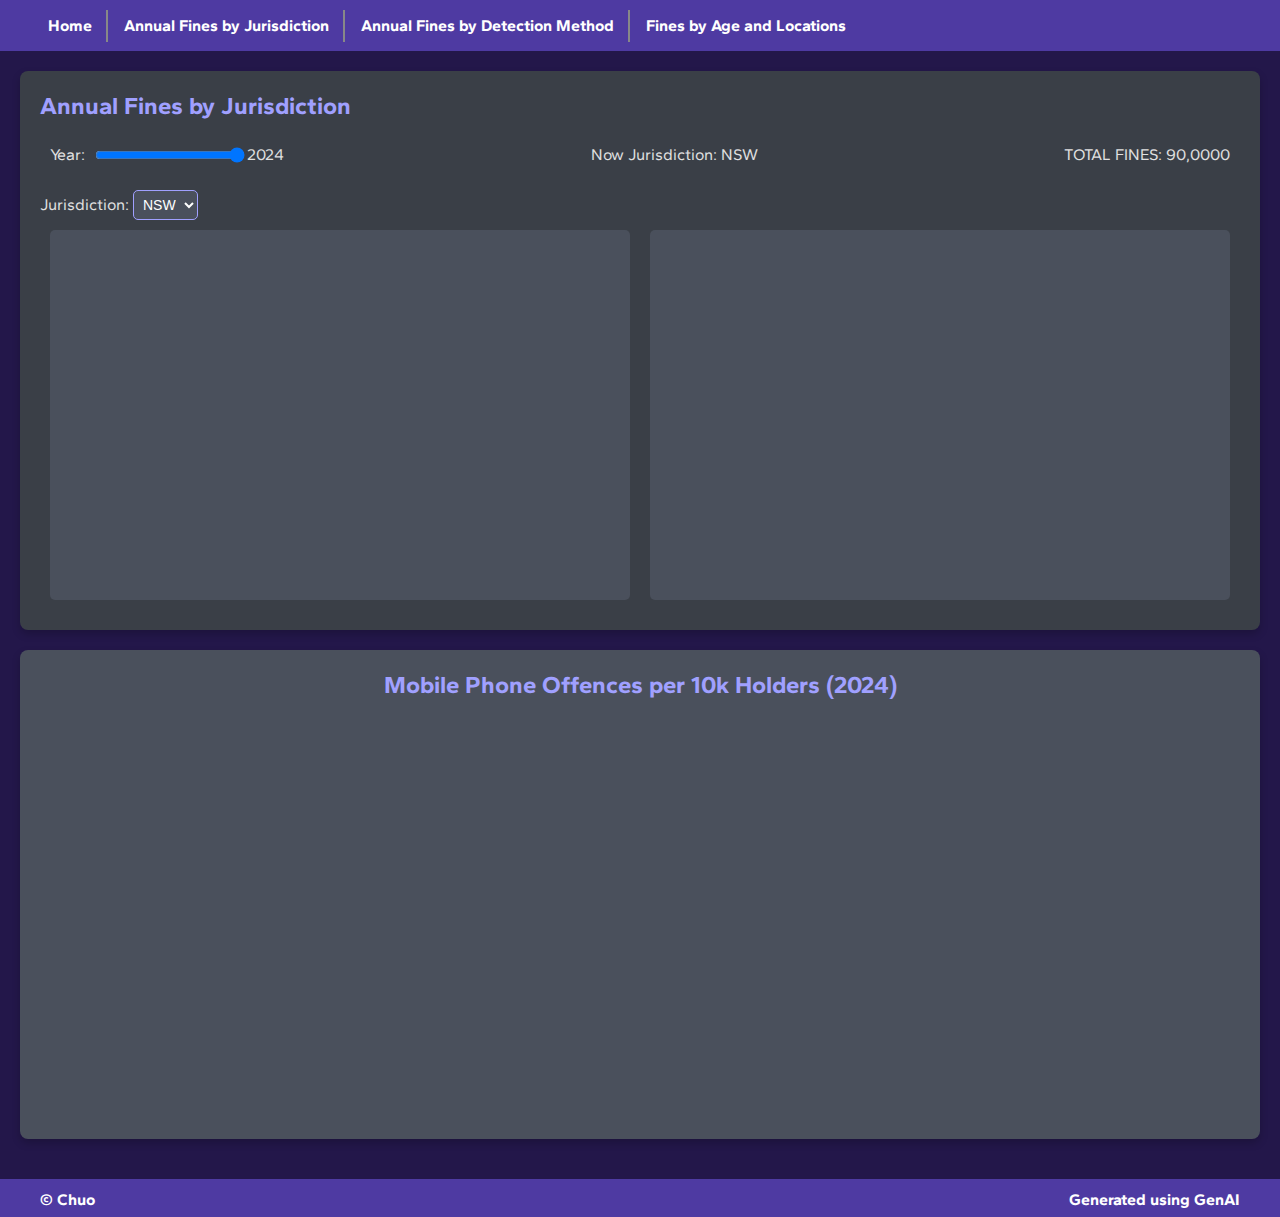
<file: Annual.html>
<!DOCTYPE html>
<html lang="en">
<head>
    <meta charset="UTF-8">
    <meta name="viewport" content="width=device-width, initial-scale=1.0">
    <title>COS30045 Data Visualisation Project</title>
    <link rel="stylesheet" href="css/style-page1.css">
    <script src="https://d3js.org/d3.v7.min.js"></script>
    <script src="https://d3js.org/d3-geo-projection.v2.min.js"></script>
    <link rel="preconnect" href="https://fonts.googleapis.com">
    <link rel="preconnect" href="https://fonts.gstatic.com" crossorigin>
    <link href="https://fonts.googleapis.com/css2?family=Gantari:ital,wght@0,100..900;1,100..900&display=swap" rel="stylesheet">
</head>
<body>
    <header>
        <div class="nav-container"></div>
        <nav style="display: none;">
            <a href="#" class="nav-link">Home</a>
            <a href="#" class="nav-link active" data-tab="annualFinesByJurisdiction">Annual Fines by Jurisdiction</a>
            <a href="#" class="nav-link" data-tab="annualFinesForMobilePhoneUse">Annual Fines for Mobile Phone Use</a>
        </nav>
    </header>

    <main>
        <section id="annualFinesByJurisdiction" class="tab-content active">
            <div class="card">
                <h2>Annual Fines by Jurisdiction</h2>
                <div class="controls">
                    <div class="slider-container">
                        <label for="yearSlider">Year:</label>
                        <input type="range" id="yearSlider" min="2008" max="2024" value="2024">
                        <span id="currentYear">2024</span>
                    </div>
                  
                    <div class="jurisdiction-display">
                        <label>Now Jurisdiction:</label>
                        <span id="selectedJurisdiction">NSW</span>
                    </div>
                    <div class="total-fines-display">
                        <label>TOTAL FINES:</label>
                        <span id="totalFines">90,0000</span>
                    </div>
                </div>  
                <div class="jurisdiction-display">
                    <label for="jurisdictionSelect">Jurisdiction:</label>
                      <select id="jurisdictionSelect" class="dropdown-style">
                            <option value="NSW">NSW</option>
                            <option value="VIC">VIC</option>
                            <option value="QLD">QLD</option>
                            <option value="SA">SA</option>
                            <option value="WA">WA</option>
                            <option value="TAS">TAS</option>
                            <option value="NT">NT</option>
                            <option value="ACT">ACT</option>
                      </select>
                </div>
                <div class="chart-container">
                    <div id="australia-map" class="map-chart-area"></div>
                    <div id="line-chart-fines"></div>
                </div>
            </div>

                <div class="card" style="margin-top: 20px; background-color: #4a505c;">
                    <h2 style="text-align: center;">
                        Mobile Phone Offences per 10k Holders (<span id="mobileYearDisplay">2024</span>)
                    </h2>
                    <div id="mobile-bar-chart-bottom" style="width: 100%; height: 400px;"></div>
                </div>
        </section>

        <section id="annualFinesForMobilePhoneUse" class="tab-content">
            <div class="card">
                <h2>Mobile Phone Offences per 10,000 Licence Holders by Jurisdiction, YEAR</h2>
                <div id="bar-chart-mobile-offences"></div>
            </div>
        </section>
    </main>

    <footer>
        <div class="footer-content">
            <span class="footer-left">© Chuo</span>
            <span class="footer-right">Generated using GenAI</span>
        </div>
    </footer>
    <script src="js/navbar.js"></script>
    <script src="js/script-page1.js"></script>
</body>
</html>
</file>
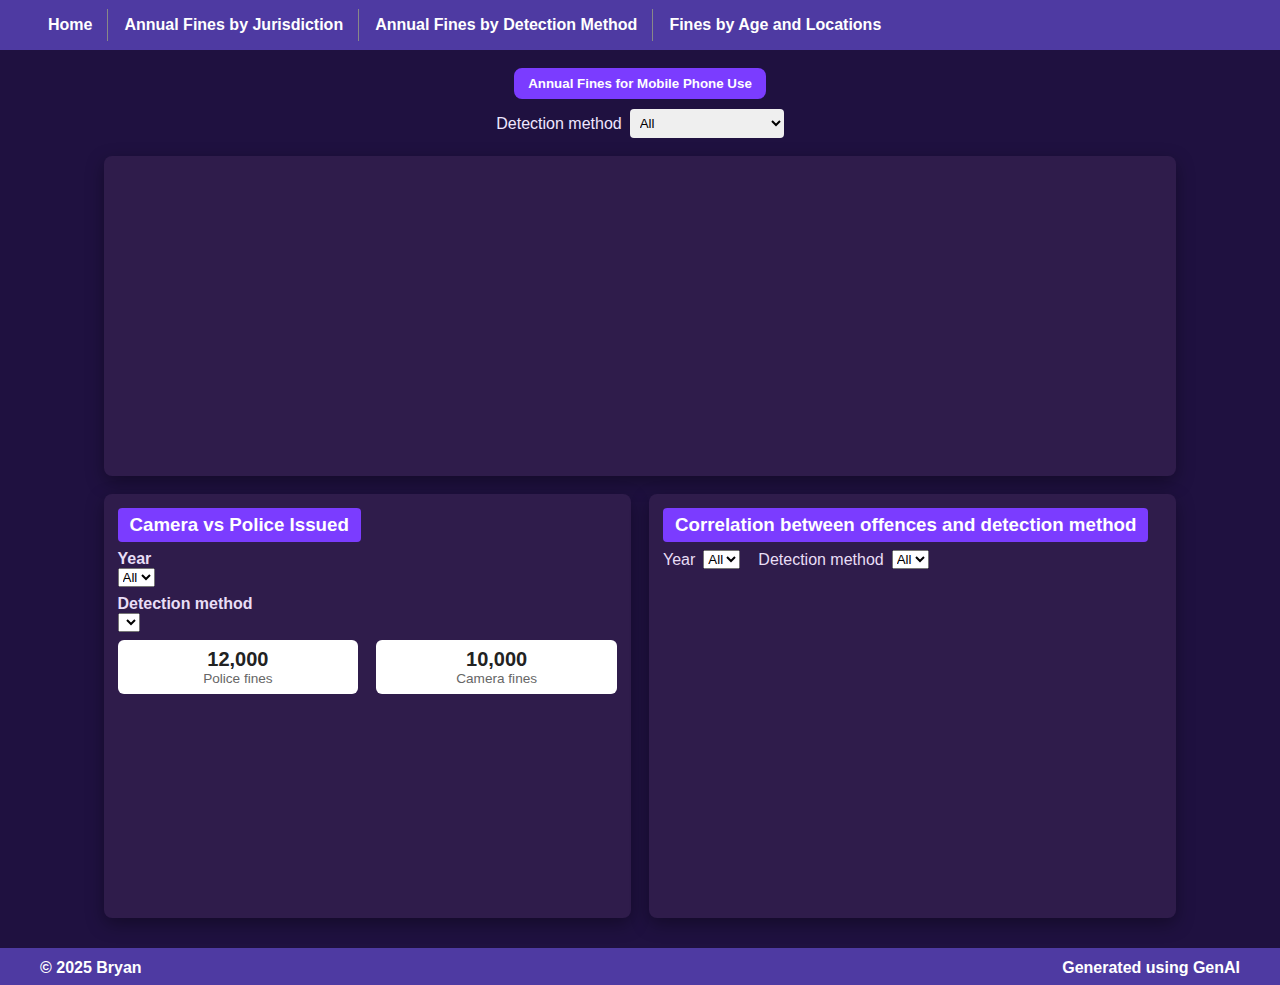
<file: page2.html>
<!doctype html>
<html lang="en">
  <head>
    <meta charset="utf-8">
    <meta name="viewport" content="width=device-width, initial-scale=1">
    <title>Annual Fines Dashboard</title>
    <link rel="stylesheet" href="css/style-page2.css">
    <link rel="preconnect" href="https://fonts.googleapis.com">
    <link rel="preconnect" href="https://fonts.gstatic.com" crossorigin>
    <link href="https://fonts.googleapis.com/css2?family=Gantari:ital,wght@0,100..900;1,100..900&display=swap" rel="stylesheet">
  </head>
  <body>
    <div class="nav-container"></div>
      <nav style = "display: none;" class="tabs">
        <a class="tab">Home</a>
        <a class="tab">Annual Fines by Jurisdiction</a>
        <a class="tab active">Annual Fines for Mobile Phone Use</a>
      </nav>
    </div>

    <header class="hero">
        <div class="nav-container"></div>
      <button class="hero-btn">Annual Fines for Mobile Phone Use</button>
      <div class="hero-controls">
        <label>Detection method</label>
        <select id="detection-select"><option>All</option><option>Camera issued fines</option><option>Police issued fines</option></select>
      </div>
    </header>

    <main class="container">
      <section class="row row-top">
        <div class="card card-wide" id="chart-line">
          <!-- line chart area -->
          <div class="chart-canvas" id="line-canvas"></div>
        </div>
      </section>

      <section class="row row-bottom">
        <div class="card" id="left-panel">
          <h3 class="panel-title">Camera vs Police Issued</h3>
          <div class="panel-sub">
            <div><strong>Year</strong></div>
            <div class="small-muted">
              <select id="year-select"><option>All</option></select>
            </div>
            <div style="margin-top:8px;"><strong>Detection method</strong></div>
            <div class="small-muted">
              <select id="pie-detection-select"></select>
            </div>
          </div>
          <div class="stats-row">
            <div class="stat"><div class="stat-value">12,000</div><div class="stat-label">Police fines</div></div>
            <div class="stat"><div class="stat-value">10,000</div><div class="stat-label">Camera fines</div></div>
          </div>
          <div style="display:flex;gap:18px;align-items:center;justify-content:center;">
            <div id="pie-canvas" class="chart-canvas small" style="flex:1;max-width:220px;"></div>
            <div id="pie2-canvas" class="chart-canvas small" style="flex:1;max-width:220px;"></div>
          </div>
        </div>

        <div class="card" id="right-panel">
          <h3 class="panel-title">Correlation between offences and detection method</h3>
          <div class="panel-sub control-inline">
            <label>Year</label>
            <select id="scatter-year-select"><option>All</option></select>
            <label style="margin-left: 10px;">Detection method</label>
            <select id="m2"><option>All</option></select>
          </div>
          <div id="scatter-canvas" class="chart-canvas"></div>
        </div>
        
      </section>
    </main>

    <footer>
        <div class="footer-content">
            <span class="footer-left">© 2025 Bryan</span>
            <span class="footer-right">Generated using GenAI</span>
        </div>
    </footer>

    <script src="js/navbar.js"></script>
    <script src="https://d3js.org/d3.v7.min.js"></script>
    <!-- SheetJS for client-side Excel parsing -->
    <script src="https://cdn.sheetjs.com/xlsx-latest/package/dist/xlsx.full.min.js"></script>
    <script src="js/dashboard-page2.js"></script>
  </body>
</html>
</file>
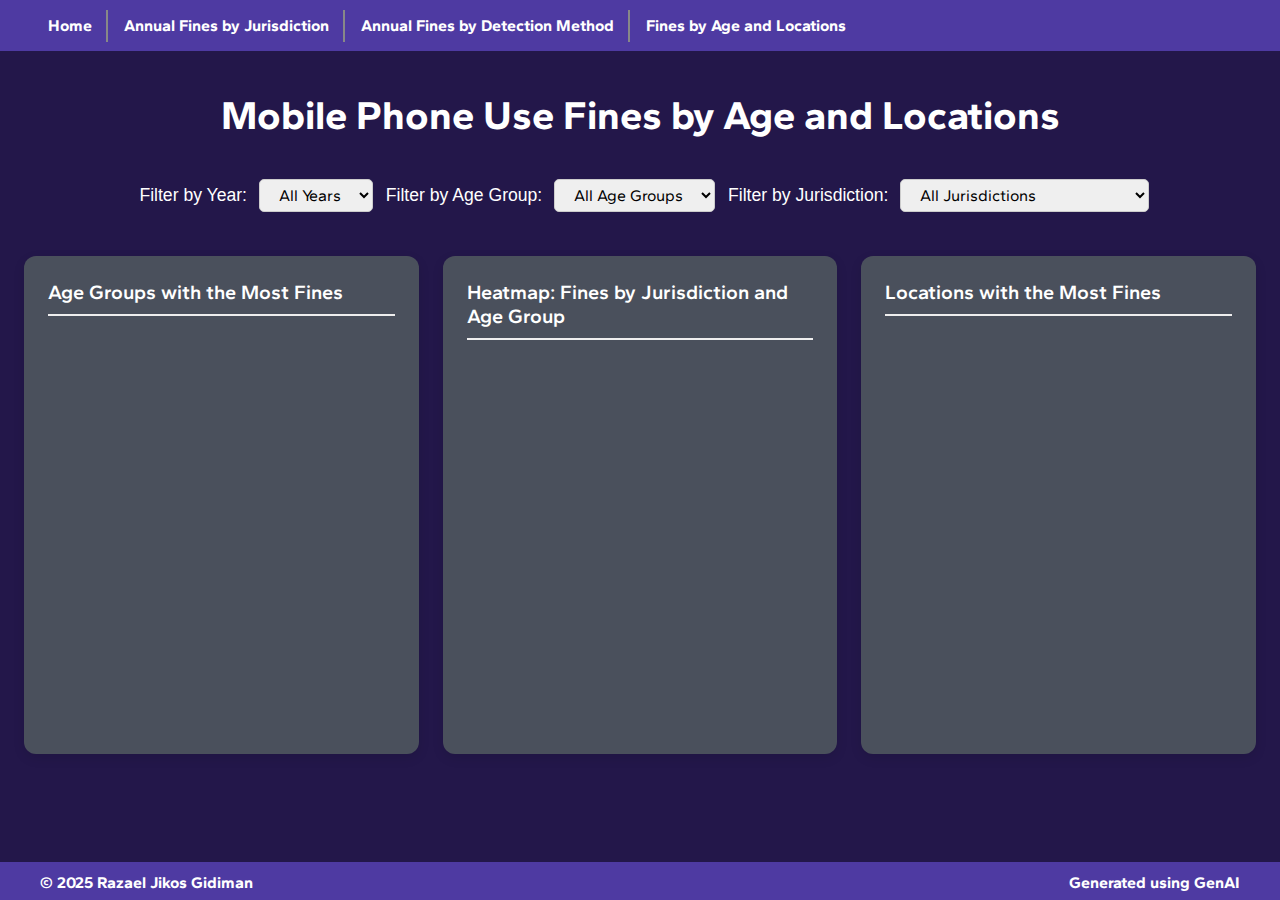
<file: Page3.html>
<!DOCTYPE html>
<html lang="en">
<head>
    <title>3rd Page</title>
    <meta charset="utf-8">
    <meta name="description" content="Home Website">
    <meta name="keywords" content="HTML, CSS, JavaScript">
    <meta name="author" content="Razael Jikos Gidiman">
    <link rel="stylesheet" href="css/page3-style.css">
    <link rel="preconnect" href="https://fonts.googleapis.com">
    <link rel="preconnect" href="https://fonts.gstatic.com" crossorigin>
    <link href="https://fonts.googleapis.com/css2?family=Gantari:ital,wght@0,100..900;1,100..900&display=swap" rel="stylesheet">
</head>
<header>
    <div class="nav-container"></div>
</header>
<body>
    <h1>Mobile Phone Use Fines by Age and Locations</h1>
    
    <div class="controls-container">
        <label>Filter by Year:</label>
        <select id="year-filter">
            <option value="All">All Years</option>
            <option value="2023">2023</option>
            <option value="2024">2024</option>
        </select>

        <label>Filter by Age Group:</label>
        <select id="age-filter">
            <option value="All">All Age Groups</option>
            <option value="0-16">0–16</option>
            <option value="17-25">17–25</option>
            <option value="26-39">26–39</option>
            <option value="40-64">40–64</option>
            <option value="65 and over">65 and over</option>
        </select>
        
        <label>Filter by Jurisdiction:</label>
        <select id="jurisdiction-filter">
            <option value="All">All Jurisdictions</option>
            <option value="ACT">Australian Capital Territory</option>
            <option value="NSW">New South Wales</option>
            <option value="NT">Northern Territory</option>
            <option value="QLD">Queensland</option>
            <option value="SA">South Australia</option> 
            <option value="TAS">Tasmania</option>   
            <option value="VIC">Victoria</option>
            <option value="WA">Western Australia</option>
        </select>

    </div>
    
    <div class="dashboard-container">
        
        <div class="chart-card">
            <div class="chart-title">Age Groups with the Most Fines</div>
            <div id="barchart-container" class="responsive-svg-container"></div>
        </div>

        <div class="chart-card">
            <div class="chart-title">Heatmap: Fines by Jurisdiction and Age Group</div>
            <div id="heatmap-container" class="responsive-svg-container"></div>
        </div>
        
        <div class="chart-card">
            <div class="chart-title">Locations with the Most Fines</div>
            <div id="piechart-container" class="responsive-svg-container"></div>
        </div>
        
    </div>
    <script src="js/navbar.js"></script>
    <script src="https://d3js.org/d3.v7.min.js"></script>
    <script src="js/barchart-page3.js"></script>
    <script src="js/heatmap-page3.js"></script>
    <script src="js/piechart-page3.js"></script>
    <script src="js/dataload-page3.js"></script>
    <script src="js/interactions-page3.js"></script>
    <footer>
        <div class="footer-content">
            <span class="footer-left">© 2025 Razael Jikos Gidiman</span>
            <span class="footer-right">Generated using GenAI</span>
        </div>
    </footer>
</body>
</html>
</file>
<file: css/style-page1.css>
body {
    font-family: Gantari, Arial, sans-serif;
    margin: 0;
    background-color: #23174A; /* Dark background */
    color: #e0e0e0;
}

main {
    padding: 20px;
}

.card {
    background-color: #3a3f47;
    border-radius: 8px;
    padding: 20px;
    margin-bottom: 20px;
    box-shadow: 0 4px 8px rgba(0, 0, 0, 0.2);
}

h2 {
    color: #a0a0ff;
    margin-top: 0;
}

.tab-content {
    display: none;
}

.tab-content.active {
    display: block;
}

.controls {
    display: flex;
    justify-content: space-between;
    align-items: center;
    margin-bottom: 20px;
    flex-wrap: wrap;
}

.controls div {
    margin: 5px 10px;
}

.slider-container {
    display: flex;
    align-items: center;
}

#yearSlider {
    width: 150px;
    margin-left: 10px;
}

.chart-container {
    display: flex;
    justify-content: space-around;
    flex-wrap: wrap;
}

#australia-map, #line-chart-fines {
    background-color: #4a505c;
    border-radius: 5px;
    padding: 10px;
    margin: 10px;
    flex: 1;
    min-width: 300px; /* Ensure charts are not too small */
    height: 350px; /* Fixed height for consistency */
}

#australia-map svg, #line-chart-fines svg, #bar-chart-mobile-offences svg {
    width: 100%;
    height: 100%;
    display: block; /* Remove extra space below SVG */
}

#bar-chart-mobile-offences {
    background-color: #4a505c;
    border-radius: 5px;
    padding: 10px;
    margin: 10px;
    height: 400px;
}


/* Map specific styling */
.country {
    fill: #a2d2ff; /* Light blue for land */
    stroke: #ffffff; /* White border */
    stroke-width: 0.5px;
    cursor: pointer;
}

.country:hover {
    fill: #6bbaff; /* Darker blue on hover */
}

.country.active {
    fill: #007bff; /* Highlight selected jurisdiction */
}

.legend-color {
    width: 20px;
    height: 20px;
    display: inline-block;
    margin-right: 5px;
    border-radius: 3px;
}

/* Tooltip styles */
.tooltip {
    position: absolute;
    text-align: center;
    padding: 8px;
    background: #555;
    color: #fff;
    border: 0px;
    border-radius: 4px;
    pointer-events: none;
    font-size: 12px;
    opacity: 0;
    transition: opacity 0.2s;
}

.dropdown-style {
    background-color: #4a505c;
    color: #ffffff;
    border: 1px solid #a0a0ff;
    padding: 5px;
    border-radius: 5px;
    font-size: 14px;
    cursor: pointer;
}

.dropdown-style:focus {
    outline: none;
    border-color: #00bcd4;
}

/* Navigation Bar */
.nav-container {
  display: flex;
  align-items: center; 
  background-color: #4E3AA2;
  width: 100%;
  box-sizing: border-box;
}

.nav-container ul {
  display: flex;
  list-style-type: none;
  padding: 1em;
  background-color: #4E3AA2;
  padding-left: 3em;
  font-weight: bold;
  margin: 0;
}

.nav-container li {
  display: block;
  margin-right: 2em; 
  position: relative;
}

.nav-container li:not(:last-child)::after {
  content: "";
  position: absolute;
  right: -1em;
  top: 50%;
  transform: translateY(-50%);
  width: 0.1em;
  height: 2em;
  background: #888;
}

.nav-container li a{
    display: block;
    text-decoration: none;
    color: white
}

.nav-container li:hover a{
   color: #7356e7;
}

/* Footer Styles */

.footer-content{
  background-color: #4E3AA2;
  padding: 0.5em;
  text-align:left;
  color: white;
}

footer span{
  color: white;
  font-weight: bold;
}

.footer-content {
  display: flex;
  justify-content: space-between;
  align-items: center;
  margin: auto;
}

.footer-left {
  text-align: left;
  padding-left: 2em;
  padding-top: 0.2em;
}

.footer-right {
  text-align: right;
  padding-top: 0.2em;
  padding-right: 2em;
}

html, body {
    height: 100%;
}

body {
    min-height: 100vh;
    display: flex;
    flex-direction: column;
}
</file>
<file: css/style-page2.css>
:root{
  --bg:#1f1140;
  --panel:#2b184f;
  --accent:#7b3cff;
  --muted:#d7ccee;
  --card:#2f1c4b;
}
*{box-sizing:border-box}
body{margin:0;font-family:Segoe UI,Arial,Helvetica,sans-serif;background:var(--bg);color:var(--muted)}
.top-bar{background:linear-gradient(90deg,var(--panel),#3a2060);padding:6px 12px}
.tabs{display:flex;gap:8px}
.tab{color:var(--muted);padding:6px 10px;border-radius:4px;font-size:0.9rem}
.tab.active{background:var(--accent);font-weight:700}
.hero{text-align:center;padding:18px 12px 6px}
.hero-btn{background:var(--accent);color:#fff;border:none;padding:8px 14px;border-radius:8px;font-weight:700}
.hero-controls{margin-top:10px;display:flex;gap:8px;justify-content:center;align-items:center}
.hero-controls label{color:#efe6ff}
.hero-controls select{padding:6px;border-radius:4px;border:none}
.container{max-width:1200px;margin:12px auto;padding:0 12px}
.row{display:flex;gap:18px;margin-bottom:18px}
.row-top{flex-direction:row}
.row-bottom{flex-direction:row}
.card{background:var(--card);border-radius:8px;padding:14px;flex:1;min-height:300px;box-shadow:0 6px 18px rgba(0,0,0,0.35);}
.card-wide{flex:1 1 100%;min-height:320px}
.chart-canvas{width:100%;height:220px}
.chart-canvas.small{height:200px}
.panel-title{background:var(--accent);display:inline-block;padding:6px 12px;border-radius:4px;color:#fff;margin:0 0 8px 0}
.panel-sub{color:#e9def6;margin-bottom:8px}
.stats-row{display:flex;gap:18px;margin-bottom:10px}
.stat{background:#fff;color:#222;padding:8px;border-radius:6px;flex:1;text-align:center}
.stat-value{font-size:1.25rem;font-weight:700}
.stat-label{font-size:0.85rem;color:#666}
.small-muted{color:#cbbdf0}
.control-inline{display:inline-flex;gap:8px;align-items:center}
.footer{background:var(--panel);color:var(--muted);text-align:center;padding:10px;margin-top:14px}

@media(max-width:900px){.row{flex-direction:column}.card{min-height:220px}}

/* Tooltip for D3 charts */
.d3-tooltip{position:absolute;pointer-events:none;background:rgba(0,0,0,0.78);color:#fff;padding:6px 8px;border-radius:4px;font-size:12px;box-shadow:0 4px 10px rgba(0,0,0,0.4)}

/* Axis label styling for charts */
.axis-label{
  fill: #ddd;
  font-size: 13px;
  font-weight: 600;
  text-shadow: 0 1px 0 rgba(0,0,0,0.4);
}

/* Navigation Bar */
.nav-container {
  display: flex;
  align-items: center; 
  background-color: #4E3AA2;
  width: 100%;
  box-sizing: border-box;
}

.nav-container ul {
  display: flex;
  list-style-type: none;
  padding: 1em;
  background-color: #4E3AA2;
  padding-left: 3em;
  font-weight: bold;
  margin: 0;
}

.nav-container li {
  display: block;
  margin-right: 2em; 
  position: relative;
}

.nav-container li:not(:last-child)::after {
  content: "";
  position: absolute;
  right: -1em;
  top: 50%;
  transform: translateY(-50%);
  width: 0.1em;
  height: 2em;
  background: #888;
}

.nav-container li a{
    display: block;
    text-decoration: none;
    color: white
}

.nav-container li:hover a{
   color: #7356e7;
}

/* Footer Styles */

.footer-content{
  background-color: #4E3AA2;
  padding: 0.5em;
  text-align:left;
  color: white;
}

footer span{
  color: white;
  font-weight: bold;
}

.footer-content {
  display: flex;
  justify-content: space-between;
  align-items: center;
  margin: auto;
}

.footer-left {
  text-align: left;
  padding-left: 2em;
  padding-top: 0.2em;
}

.footer-right {
  text-align: right;
  padding-top: 0.2em;
  padding-right: 2em;
}

html, body {
    height: 100%;
}

body {
    min-height: 100vh;
    display: flex;
    flex-direction: column;
}
</file>
<file: css/page3-style.css>
/*
 * General Styles
 */
* {
  font-family: Gantari, Arial, sans-serif;
}

html, body {
  margin: 0;
  padding: 0;
  background-color: #23174A;
  color: #333;
}

/*
 * Navigation Styles
 */
.nav-container {
  display: flex;
  align-items: center; 
  background-color: #4E3AA2;
  width: 100%;
  box-sizing: border-box;
}

.nav-container ul {
  display: flex;
  list-style-type: none;
  padding: 1em;
  background-color: #4E3AA2;
  padding-left: 3em;
  font-weight: bold;
  margin: 0;
}

.nav-container li {
  display: block;
  margin-right: 2em; 
  position: relative;
}

.nav-container li:not(:last-child)::after {
  content: "";
  position: absolute;
  right: -1em;
  top: 50%;
  transform: translateY(-50%);
  width: 0.1em;
  height: 2em;
  background: #888;
}

.nav-container li a{
    display: block;
    text-decoration: none;
    color: white
}

.nav-container li:hover a{
   color: #7356e7;
}

/*Filter Section*/

.controls-container {
  text-align: center; 
  margin: 20px 0; 
}

.controls-container label {
  font-family: sans-serif;
  font-size: 1.1em; 
  margin-left: 0.5em;
  color: #fff;
}

.controls-container select {
  padding: 5px 15px; 
  font-size: 1rem; 
  border-radius: 5px; 
  border: 1px solid #ccc;
  margin-left: 0.5em;
}

/*
 * Dashboard Layout
 */
h1 {
    text-align: center;
    padding: 1em 0 0.5em 0;
    margin: 0;
    font-size: 2.5em;
    color: #ffff;
    background-color: #23174A;
}

.dashboard-container {
    display: grid;
    grid-template-columns: 1fr;
    gap: 1.5rem;
    padding: 1.5rem;
}

@media (min-width: 1024px) {
    .dashboard-container {
        grid-template-columns: repeat(3, 1fr);
    }
}

.chart-card {
    background: #4a505c;
    padding: 1.5rem;
    border-radius: 12px;
    box-shadow: 0 4px 12px rgba(0, 0, 0, 0.1);
    transition: transform 0.2s;
    min-height: 450px; 
    display: flex;
    flex-direction: column;
}

.chart-title {
    font-size: 1.25em;
    font-weight: 600;
    color: #ffff;
    margin-bottom: 1em;
    padding-bottom: 0.5em;
    border-bottom: 2px solid #eee;
}

.responsive-svg-container {
    flex-grow: 1; 
    display: flex;
    justify-content: center;
    align-items: center;
    position: relative;
}

/*
 * Tooltip Styles (CRITICAL FIX)
 */
.chart-tooltip {
    position: absolute; /* Essential for floating */
    top: 0;
    left: 0;
    text-align: center;
    padding: 8px;
    font: 12px sans-serif;
    background: rgba(50, 50, 50, 0.9);
    color: white;
    border-radius: 4px;
    pointer-events: none; /* Allows mouse to pass through to chart */
    opacity: 0;
    box-shadow: 0 2px 4px rgba(0,0,0,0.3);
    z-index: 9999; /* Ensure it sits on top of everything */
    transform: translate(-50%, -100%); /* Centers tooltip above cursor */
    transition: opacity 0.1s;
}

/* Heatmap specific */
.heatmap-cell:hover {
    stroke: #fff;
    stroke-width: 2px;
}
/*
 * Footer Styles
 */
.footer-content{
  background-color: #4E3AA2;
  padding: 0.5em;
  text-align:left;
  color: white;
}

footer span{
  color: white;
  font-weight: bold;
}

.footer-content {
  display: flex;
  justify-content: space-between;
  align-items: center;
  margin: auto;
}

.footer-left {
  text-align: left;
  padding-left: 2em;
  padding-top: 0.2em;
}

.footer-right {
  text-align: right;
  padding-top: 0.2em;
  padding-right: 2em;
}

html, body {
    height: 100%;
}

body {
    min-height: 100vh;
    display: flex;
    flex-direction: column;
}

footer {
    margin-top: auto;
}
</file>
